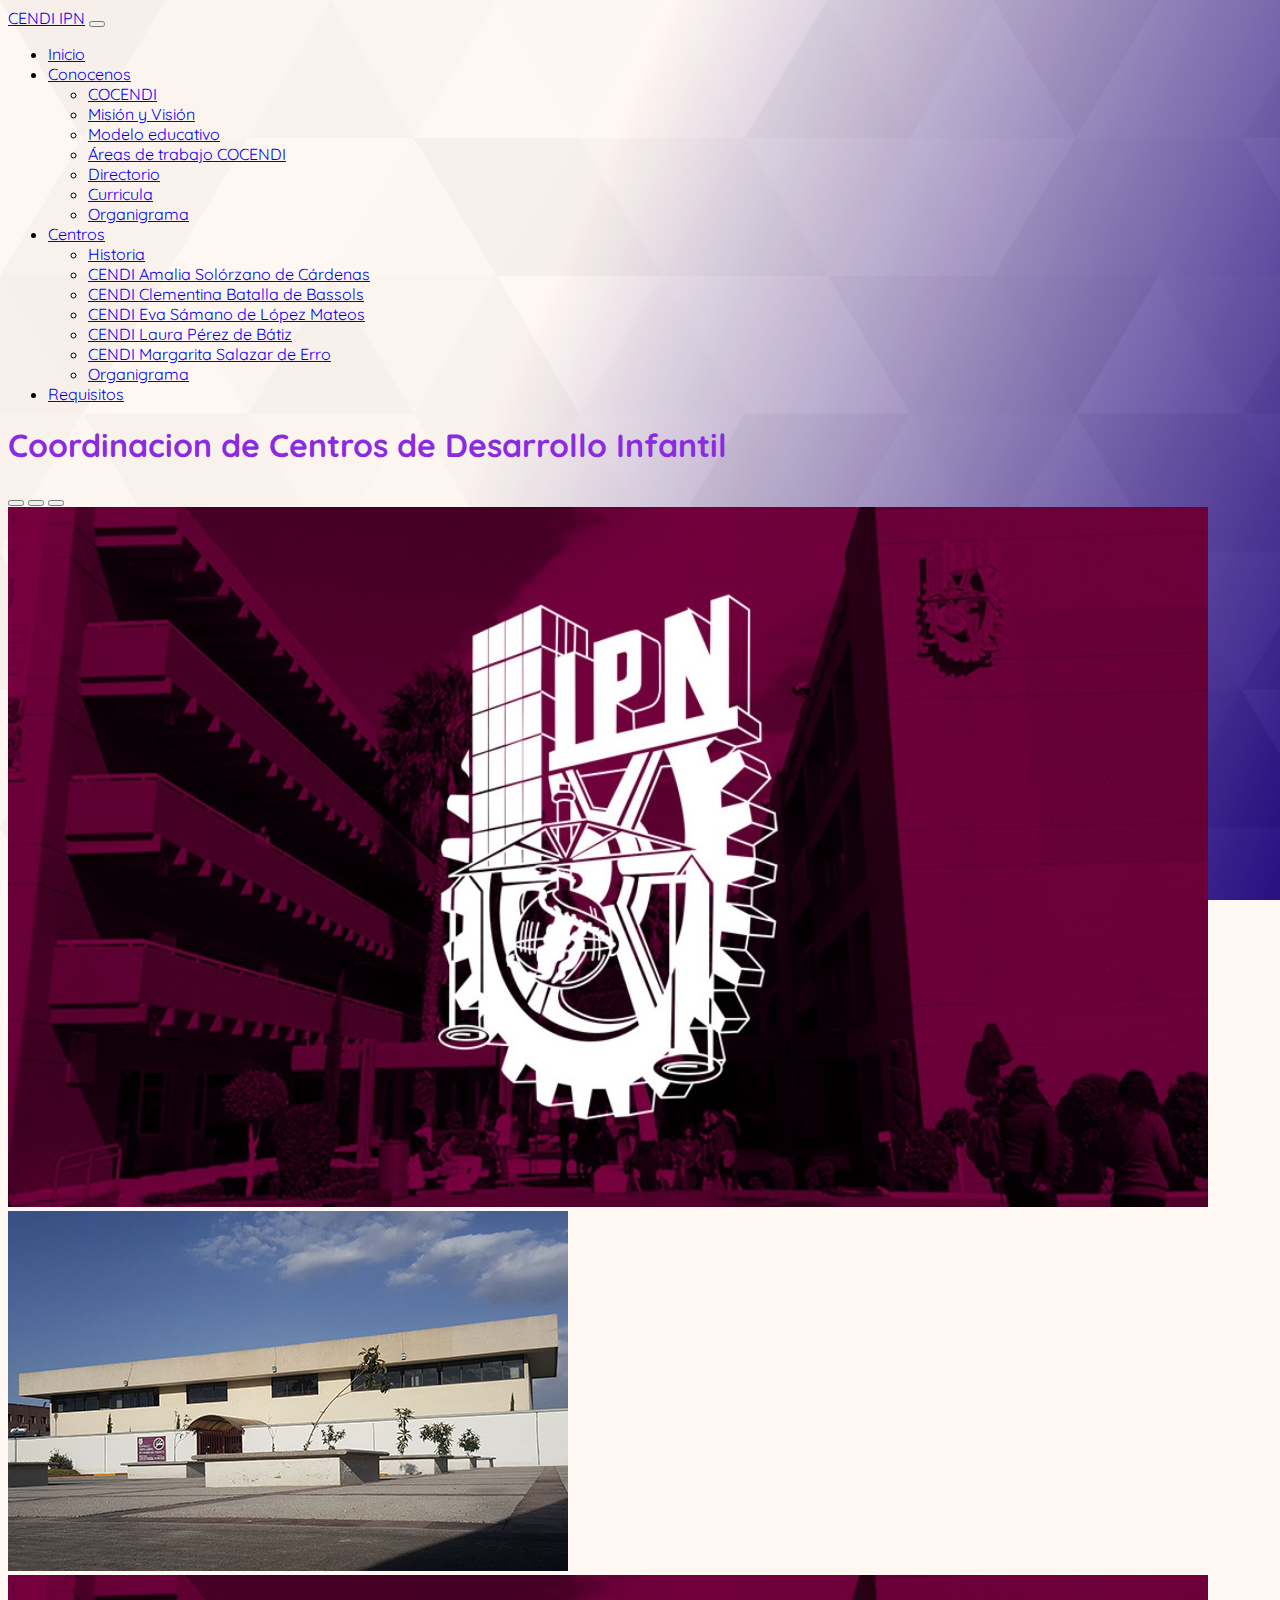
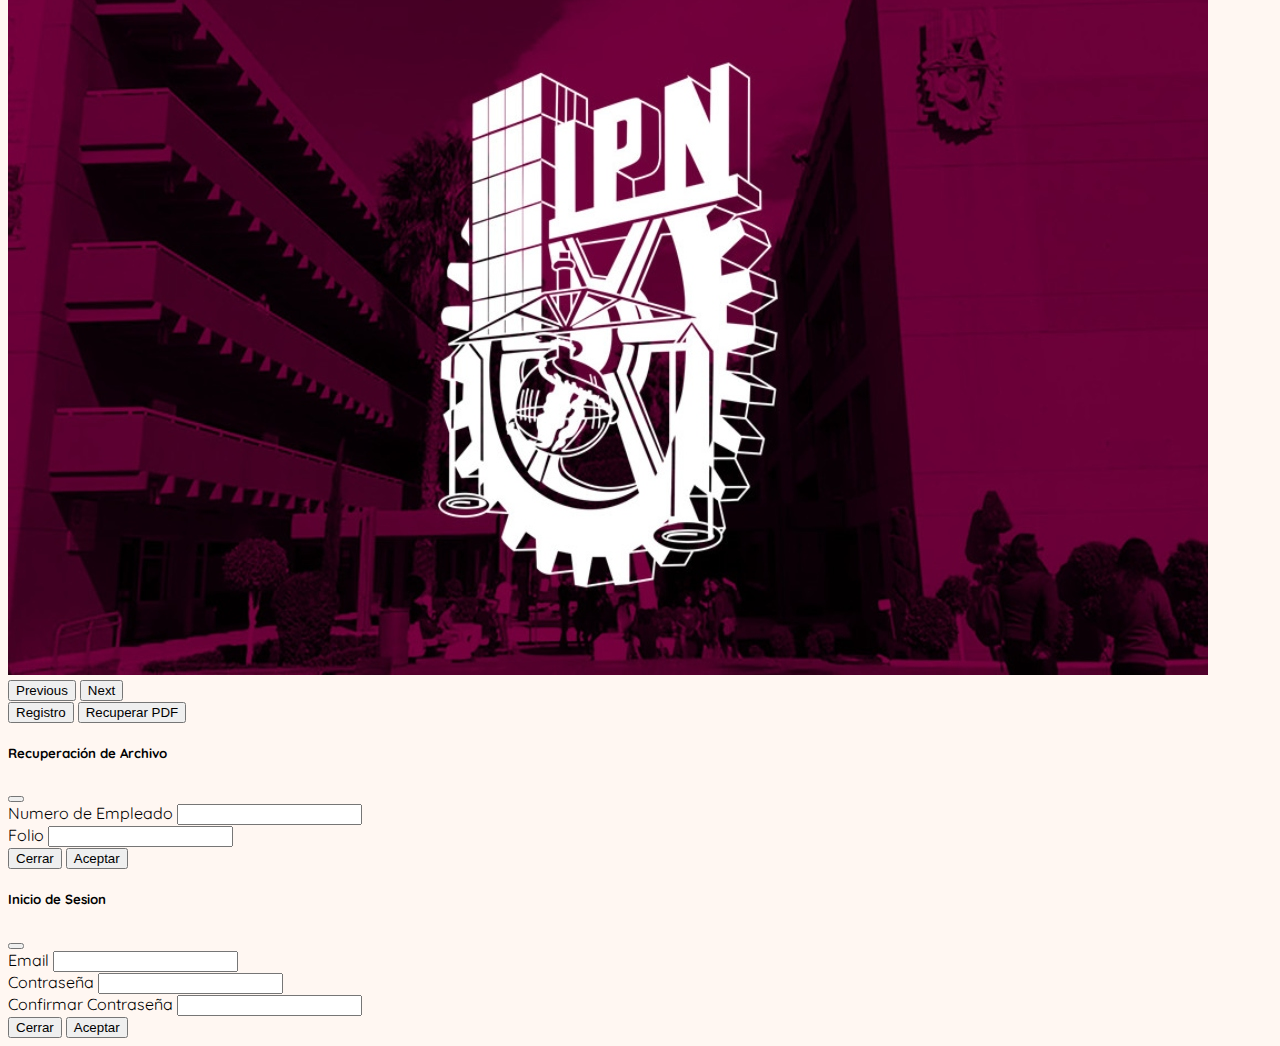
<file: index.html>
<!doctype html>
<html lang="en">
  <head>
    <meta charset="utf-8">
    <meta name="viewport" content="width=device-width, initial-scale=1">
    <title>CENDI IPN</title>
    <link rel="preconnect" href="https://fonts.gstatic.com" crossorigin>
    <link href="https://fonts.googleapis.com/css2?family=Quicksand:wght@500&display=swap" rel="stylesheet" type="text/css">
    <link href="https://cdn.jsdelivr.net/npm/bootstrap@5.2.0-beta1/dist/css/bootstrap.min.css" rel="stylesheet" integrity="sha384-0evHe/X+R7YkIZDRvuzKMRqM+OrBnVFBL6DOitfPri4tjfHxaWutUpFmBp4vmVor" crossorigin="anonymous">
    <link rel="stylesheet" href="css/svgbg.css">
    <link rel="stylesheet" href="css/styles.css">
    
  </head>
  <body style="font-family: 'Quicksand', sans-serif;">
    <!--Inicio de modulo de barra de navegacion
        --Los colores seran modificados mediante clases custom
        --La mayoria de los links estaran desactivados
    -->
    <nav class="navbar navbar-expand-lg bg-light">
        <div class="container-fluid">
          <a class="navbar-brand" href="#">CENDI IPN</a>
          <button class="navbar-toggler" type="button" data-bs-toggle="collapse" data-bs-target="#navbarNav" aria-controls="navbarNav" aria-expanded="false" aria-label="Toggle navigation">
            <span class="navbar-toggler-icon"></span>
          </button>
          <div class="collapse navbar-collapse" id="navbarNav">
            <ul class="navbar-nav">
              <li class="nav-item">
                <a class="nav-link active" aria-current="page" href="#">Inicio</a>
              </li>
              <li class="nav-item dropdown">
                <a class="nav-link dropdown-toggle" href="#" id="navbarDropdownMenuLink" role="button" data-bs-toggle="dropdown" aria-expanded="false">
                  Conocenos
                </a>
                <ul class="dropdown-menu" aria-labelledby="navbarDropdownMenuLink">
                  <li><a class="dropdown-item" href="#">COCENDI</a></li>
                  <li><a class="dropdown-item" href="#">Misión y Visión</a></li>
                  <li><a class="dropdown-item" href="#">Modelo educativo</a></li>
                  <li><a class="dropdown-item" href="#">Áreas de trabajo COCENDI</a></li>
                  <li><a class="dropdown-item" href="#">Directorio</a></li>
                  <li><a class="dropdown-item" href="#">Curricula</a></li>
                  <li><a class="dropdown-item" href="#">Organigrama</a></li>
                </ul>
              </li>
              <li class="nav-item dropdown">
                <a class="nav-link dropdown-toggle" href="#" id="navbarDropdownMenuLink" role="button" data-bs-toggle="dropdown" aria-expanded="false">
                  Centros
                </a>
                <ul class="dropdown-menu" aria-labelledby="navbarDropdownMenuLink">
                  <li><a class="dropdown-item" href="#">Historia</a></li>
                  <li><a class="dropdown-item" href="#">CENDI Amalia Solórzano de Cárdenas</a></li>
                  <li><a class="dropdown-item" href="#">CENDI Clementina Batalla de Bassols</a></li>
                  <li><a class="dropdown-item" href="#">CENDI Eva Sámano de López Mateos</a></li>
                  <li><a class="dropdown-item" href="#">CENDI Laura Pérez de Bátiz</a></li>
                  <li><a class="dropdown-item" href="#">CENDI Margarita Salazar de Erro</a></li>
                  <li><a class="dropdown-item" href="#">Organigrama</a></li>
                </ul>
              </li>
              <li class="nav-item">
                <a class="nav-link" href="#">Requisitos</a>
              </li>
            </ul>
          </div>
        </div>
      </nav>
      <!--Fin de modulo de barra de navegacion-->
    
      <!--Inicio de container para Jumbotron-->
      <div class="container">
        <div class="jumbotron">
            <h1 class="display-4">Coordinacion de Centros de Desarrollo Infantil</h1>
          </div>
      </div>
      <!--Fin del Jumbotron-->

      <!--Inicio del carrousel de Noticias-->
      <div class="container">
        <div id="carouselExampleIndicators" class="carousel slide" data-bs-ride="true">
            <div class="carousel-indicators">
              <button type="button" data-bs-target="#carouselExampleIndicators" data-bs-slide-to="0" class="active" aria-current="true" aria-label="Slide 1"></button>
              <button type="button" data-bs-target="#carouselExampleIndicators" data-bs-slide-to="1" aria-label="Slide 2"></button>
              <button type="button" data-bs-target="#carouselExampleIndicators" data-bs-slide-to="2" aria-label="Slide 3"></button>
            </div>
            <div class="carousel-inner">
              <div class="carousel-item active">
                <img src="img/ipn.jpg" class="d-block w-100" alt="...">
              </div>
              <div class="carousel-item">
                <img src="img/cocendi.jpg" class="d-block w-100" alt="...">
              </div>
              <div class="carousel-item">
                <img src="img/ipn.jpg" class="d-block w-100" alt="...">
              </div>
            </div>
            <button class="carousel-control-prev" type="button" data-bs-target="#carouselExampleIndicators" data-bs-slide="prev">
              <span class="carousel-control-prev-icon" aria-hidden="true"></span>
              <span class="visually-hidden">Previous</span>
            </button>
            <button class="carousel-control-next" type="button" data-bs-target="#carouselExampleIndicators" data-bs-slide="next">
              <span class="carousel-control-next-icon" aria-hidden="true"></span>
              <span class="visually-hidden">Next</span>
            </button>
          </div>
      </div>
      <!--Final del carrousel de noticias-->
      <div class="container">
        <button type="button" class="btn btn-primary" data-bs-toggle="modal" data-bs-target="#registerModal">
          Registro
        </button>
          <button type="button" class="btn btn-primary" data-bs-toggle="modal" data-bs-target="#sesionModal">
            Recuperar PDF
          </button>
      </div>

      <!-- Modal -->
      <div class="modal fade" id="sesionModal" tabindex="-1" aria-labelledby="exampleModalLabel" aria-hidden="true">
        <div class="modal-dialog">
          <div class="modal-content">
            <div class="modal-header">
              <h5 class="modal-title" id="exampleModalLabel">Recuperación de Archivo</h5>
              <button type="button" class="btn-close" data-bs-dismiss="modal" aria-label="Close"></button>
            </div>
            <div class="modal-body">
              <form>
                <div class="row mb-3">
                  <label for="inputEmail3" class="col-sm-6 col-form-label">Numero de Empleado</label>
                    <input type="email" class="form-control" id="inputEmail3">
                </div>
                <div class="row mb-3">
                  <label for="inputPassword3" class="col-sm-6 col-form-label">Folio</label>
                    <input type="password" class="form-control" id="inputPassword3">
                </div>
            </div>
            <div class="modal-footer">
              <button type="button" class="btn btn-secondary" data-bs-dismiss="modal">Cerrar</button>
              <button type="button" class="btn btn-primary">Aceptar</button>
            </div>
          </div>
        </div>
      </div>

      <!--Modal de registro-->
      <div class="modal fade" id="registerModal" tabindex="-1" aria-labelledby="exampleModalLabel" aria-hidden="true">
        <div class="modal-dialog">
          <div class="modal-content">
            <div class="modal-header">
              <h5 class="modal-title" id="exampleModalLabel">Inicio de Sesion</h5>
              <button type="button" class="btn-close" data-bs-dismiss="modal" aria-label="Close"></button>
            </div>
            <div class="modal-body">
              <form>
                <div class="row mb-3">
                  <label for="inputEmail3" class="col-sm-2 col-form-label">Email</label>
                  <input type="email" class="form-control" id="inputEmail3">
                </div>
                <div class="row mb-3">
                  <label for="inputPassword3" class="col-sm-2 col-form-label">Contraseña</label>
                  <input type="password" class="form-control" id="inputPassword3">
                </div>
                <div class="row mb-3">
                  <label for="inputPassword3" class=" col-form-label">Confirmar Contraseña</label>
                    <input type="password" class="form-control" id="inputPassword3">
                </div>
            </div>
            <div class="modal-footer">
              <button type="button" class="btn btn-secondary" data-bs-dismiss="modal">Cerrar</button>
              <button type="button" class="btn btn-primary">Aceptar</button>
            </div>
          </div>
        </div>
      </div>
    <!--Fin del body inicio de los comentarios-->
    <script src="https://cdn.jsdelivr.net/npm/bootstrap@5.2.0-beta1/dist/js/bootstrap.bundle.min.js" integrity="sha384-pprn3073KE6tl6bjs2QrFaJGz5/SUsLqktiwsUTF55Jfv3qYSDhgCecCxMW52nD2" crossorigin="anonymous"></script>
  </body>
</html>
</file>
<file: css/svgbg.css>
body{
    background-color: #FFF7F2;
    background-image: url("data:image/svg+xml,%3Csvg xmlns='http://www.w3.org/2000/svg' width='100%25'%3E%3Cdefs%3E%3ClinearGradient id='a' gradientUnits='userSpaceOnUse' x1='0' x2='0' y1='0' y2='100%25' gradientTransform='rotate(293,960,436)'%3E%3Cstop offset='0' stop-color='%23FFF7F2'/%3E%3Cstop offset='1' stop-color='%23270D82'/%3E%3C/linearGradient%3E%3Cpattern patternUnits='userSpaceOnUse' id='b' width='993' height='827.5' x='0' y='0' viewBox='0 0 1080 900'%3E%3Cg fill-opacity='0.03'%3E%3Cpolygon fill='%23444' points='90 150 0 300 180 300'/%3E%3Cpolygon points='90 150 180 0 0 0'/%3E%3Cpolygon fill='%23AAA' points='270 150 360 0 180 0'/%3E%3Cpolygon fill='%23DDD' points='450 150 360 300 540 300'/%3E%3Cpolygon fill='%23999' points='450 150 540 0 360 0'/%3E%3Cpolygon points='630 150 540 300 720 300'/%3E%3Cpolygon fill='%23DDD' points='630 150 720 0 540 0'/%3E%3Cpolygon fill='%23444' points='810 150 720 300 900 300'/%3E%3Cpolygon fill='%23FFF' points='810 150 900 0 720 0'/%3E%3Cpolygon fill='%23DDD' points='990 150 900 300 1080 300'/%3E%3Cpolygon fill='%23444' points='990 150 1080 0 900 0'/%3E%3Cpolygon fill='%23DDD' points='90 450 0 600 180 600'/%3E%3Cpolygon points='90 450 180 300 0 300'/%3E%3Cpolygon fill='%23666' points='270 450 180 600 360 600'/%3E%3Cpolygon fill='%23AAA' points='270 450 360 300 180 300'/%3E%3Cpolygon fill='%23DDD' points='450 450 360 600 540 600'/%3E%3Cpolygon fill='%23999' points='450 450 540 300 360 300'/%3E%3Cpolygon fill='%23999' points='630 450 540 600 720 600'/%3E%3Cpolygon fill='%23FFF' points='630 450 720 300 540 300'/%3E%3Cpolygon points='810 450 720 600 900 600'/%3E%3Cpolygon fill='%23DDD' points='810 450 900 300 720 300'/%3E%3Cpolygon fill='%23AAA' points='990 450 900 600 1080 600'/%3E%3Cpolygon fill='%23444' points='990 450 1080 300 900 300'/%3E%3Cpolygon fill='%23222' points='90 750 0 900 180 900'/%3E%3Cpolygon points='270 750 180 900 360 900'/%3E%3Cpolygon fill='%23DDD' points='270 750 360 600 180 600'/%3E%3Cpolygon points='450 750 540 600 360 600'/%3E%3Cpolygon points='630 750 540 900 720 900'/%3E%3Cpolygon fill='%23444' points='630 750 720 600 540 600'/%3E%3Cpolygon fill='%23AAA' points='810 750 720 900 900 900'/%3E%3Cpolygon fill='%23666' points='810 750 900 600 720 600'/%3E%3Cpolygon fill='%23999' points='990 750 900 900 1080 900'/%3E%3Cpolygon fill='%23999' points='180 0 90 150 270 150'/%3E%3Cpolygon fill='%23444' points='360 0 270 150 450 150'/%3E%3Cpolygon fill='%23FFF' points='540 0 450 150 630 150'/%3E%3Cpolygon points='900 0 810 150 990 150'/%3E%3Cpolygon fill='%23222' points='0 300 -90 450 90 450'/%3E%3Cpolygon fill='%23FFF' points='0 300 90 150 -90 150'/%3E%3Cpolygon fill='%23FFF' points='180 300 90 450 270 450'/%3E%3Cpolygon fill='%23666' points='180 300 270 150 90 150'/%3E%3Cpolygon fill='%23222' points='360 300 270 450 450 450'/%3E%3Cpolygon fill='%23FFF' points='360 300 450 150 270 150'/%3E%3Cpolygon fill='%23444' points='540 300 450 450 630 450'/%3E%3Cpolygon fill='%23222' points='540 300 630 150 450 150'/%3E%3Cpolygon fill='%23AAA' points='720 300 630 450 810 450'/%3E%3Cpolygon fill='%23666' points='720 300 810 150 630 150'/%3E%3Cpolygon fill='%23FFF' points='900 300 810 450 990 450'/%3E%3Cpolygon fill='%23999' points='900 300 990 150 810 150'/%3E%3Cpolygon points='0 600 -90 750 90 750'/%3E%3Cpolygon fill='%23666' points='0 600 90 450 -90 450'/%3E%3Cpolygon fill='%23AAA' points='180 600 90 750 270 750'/%3E%3Cpolygon fill='%23444' points='180 600 270 450 90 450'/%3E%3Cpolygon fill='%23444' points='360 600 270 750 450 750'/%3E%3Cpolygon fill='%23999' points='360 600 450 450 270 450'/%3E%3Cpolygon fill='%23666' points='540 600 630 450 450 450'/%3E%3Cpolygon fill='%23222' points='720 600 630 750 810 750'/%3E%3Cpolygon fill='%23FFF' points='900 600 810 750 990 750'/%3E%3Cpolygon fill='%23222' points='900 600 990 450 810 450'/%3E%3Cpolygon fill='%23DDD' points='0 900 90 750 -90 750'/%3E%3Cpolygon fill='%23444' points='180 900 270 750 90 750'/%3E%3Cpolygon fill='%23FFF' points='360 900 450 750 270 750'/%3E%3Cpolygon fill='%23AAA' points='540 900 630 750 450 750'/%3E%3Cpolygon fill='%23FFF' points='720 900 810 750 630 750'/%3E%3Cpolygon fill='%23222' points='900 900 990 750 810 750'/%3E%3Cpolygon fill='%23222' points='1080 300 990 450 1170 450'/%3E%3Cpolygon fill='%23FFF' points='1080 300 1170 150 990 150'/%3E%3Cpolygon points='1080 600 990 750 1170 750'/%3E%3Cpolygon fill='%23666' points='1080 600 1170 450 990 450'/%3E%3Cpolygon fill='%23DDD' points='1080 900 1170 750 990 750'/%3E%3C/g%3E%3C/pattern%3E%3C/defs%3E%3Crect x='0' y='0' fill='url(%23a)' width='100%25' height='100%25'/%3E%3Crect x='0' y='0' fill='url(%23b)' width='100%25' height='100%25'/%3E%3C/svg%3E");
    background-attachment: fixed;
    background-size: cover;
}
</file>
<file: css/styles.css>
body{
    font-family: 'Times New Roman', Times, serif;
}

h1{
    color: blueviolet;
}
</file>
